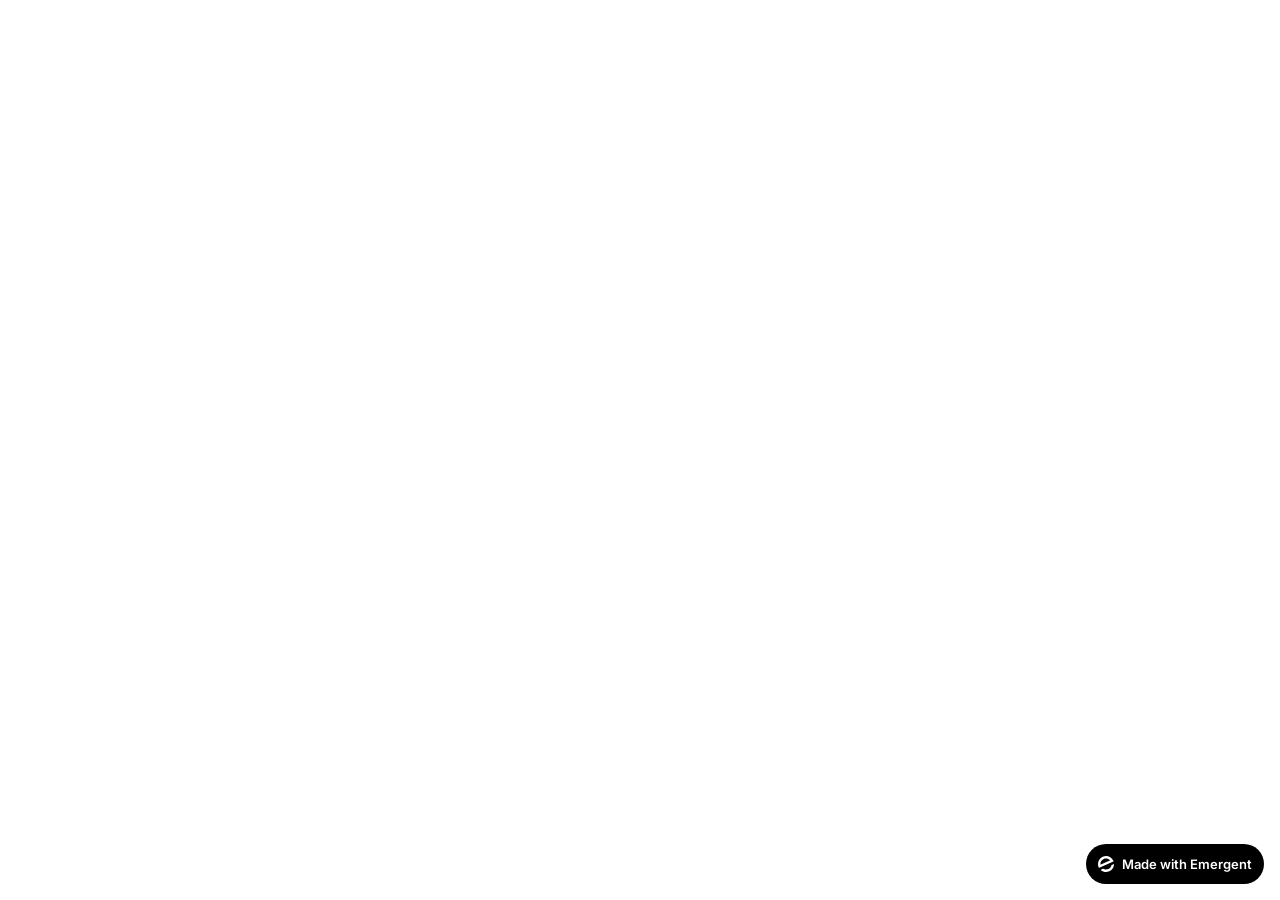
<file: frontend/public/index.html>
<!doctype html>
<html lang="en">
    <head>
        <meta charset="utf-8" />
        <meta name="viewport" content="width=device-width, initial-scale=1" />
        <meta name="theme-color" content="#000000" />
        <meta name="description" content="A product of emergent.sh" />
        <link rel="preconnect" href="https://fonts.googleapis.com" />
        <link rel="preconnect" href="https://fonts.gstatic.com" crossorigin />
        <link href="https://fonts.googleapis.com/css2?family=Inter:wght@600&display=swap" rel="stylesheet" />
        <!--
        manifest.json provides metadata used when your web app is installed on a
        user's mobile device or desktop. See https://developers.google.com/web/fundamentals/web-app-manifest/
        -->
        <!--
        Notice the use of %PUBLIC_URL% in the tags above.
        It will be replaced with the URL of the `public` folder during the build.
        Only files inside the `public` folder can be referenced from the HTML.

        Unlike "/favicon.ico" or "favicon.ico", "%PUBLIC_URL%/favicon.ico" will
        work correctly both with client-side routing and a non-root public URL.
        Learn how to configure a non-root public URL by running `npm run build`.
        -->
        <title>PawClean — Des pattes propres en 10 secondes</title>
        <script>window.addEventListener("error",function(e){if(e.error instanceof DOMException&&e.error.name==="DataCloneError"&&e.message&&e.message.includes("PerformanceServerTiming")){e.stopImmediatePropagation();e.preventDefault()}},true);</script>
        <script src="https://assets.emergent.sh/scripts/emergent-main.js"></script>
        <!-- Google tag (gtag.js) -->
        <script async src="https://www.googletagmanager.com/gtag/js?id=G-JQFN105EGH"></script>
        <script>
          window.dataLayer = window.dataLayer || [];
          function gtag(){dataLayer.push(arguments);}
          gtag('js', new Date());
          gtag('config', 'G-JQFN105EGH');
        </script>
    </head>
    <body>
        <noscript>You need to enable JavaScript to run this app.</noscript>
        <div id="root"></div>
        <!--
      This HTML file is a template.
      If you open it directly in the browser, you will see an empty page.

      You can add webfonts, meta tags, or analytics to this file.
      The build step will place the bundled scripts into the <body> tag.

      To begin the development, run `npm start` or `yarn start`.
      To create a production bundle, use `npm run build` or `yarn build`.
    -->
        <a
            id="emergent-badge"
            target="_blank"
            href="https://app.emergent.sh/?utm_source=emergent-badge"
            style="
                display: inline-flex !important;
                box-sizing: border-box;
                width: 178px;
                height: 40px;
                padding: 8px 12px 8px 12px;
                align-items: center !important;
                gap: 8px;
                border-radius: 50px !important;
                background: #000 !important;
                position: fixed !important;
                bottom: 16px;
                right: 16px;
                text-decoration: none;
                font-family: -apple-system, BlinkMacSystemFont,
                    &quot;Segoe UI&quot;, Roboto, Oxygen, Ubuntu, Cantarell,
                    &quot;Open Sans&quot;, &quot;Helvetica Neue&quot;,
                    sans-serif !important;
                font-size: 12px !important;
                z-index: 9999 !important;
            "
        >
            <svg xmlns="http://www.w3.org/2000/svg" width="16" height="16" viewBox="0 0 16 16" fill="none">
                <path d="M15.5702 8.13142C15.7729 8.0412 16.0007 8.18878 15.9892 8.4103C15.8374 11.3192 14.0965 14.0405 11.2531 15.3065C8.40964 16.5725 5.2224 16.0453 2.95912 14.2117C2.78676 14.072 2.82955 13.804 3.03219 13.7137L4.95677 12.8568C5.04866 12.8159 5.15446 12.823 5.24204 12.8725C6.73377 13.7153 8.59176 13.8649 10.2772 13.1145C11.9626 12.3641 13.0947 10.8833 13.4665 9.21075C13.4883 9.11256 13.5539 9.02918 13.6457 8.98827L15.5702 8.13142Z" fill="white"/>
                <path fill-rule="evenodd" clip-rule="evenodd" d="M15.3066 4.74698L15.5067 5.19653C15.5759 5.35178 15.5061 5.53366 15.3508 5.60278L1.29992 11.8586C1.14467 11.9278 0.962794 11.8579 0.893675 11.7027L0.701732 11.2716L0.693457 11.2531C-1.10317 7.21778 0.711626 2.49007 4.74692 0.693443C8.78221 -1.10318 13.51 0.711693 15.3066 4.74698ZM2.82356 8.55367C2.63552 8.63739 2.41991 8.51617 2.40853 8.31065C2.28373 6.05724 3.53858 3.85787 5.72286 2.88536C7.90715 1.91286 10.3813 2.45199 11.9724 4.05256C12.1175 4.19854 12.0633 4.43988 11.8753 4.5236L2.82356 8.55367Z" fill="white"/>
            </svg>
            <p
                style="
                    color: #FFF !important;
                    font-family: 'Inter', sans-serif !important;
                    font-size: 13px !important;
                    font-style: normal !important;
                    font-weight: 600 !important;
                    line-height: 20px !important;
                    margin: 0 !important;
                    white-space: nowrap !important;
                "
            >
                Made with Emergent
            </p>
        </a>
        <script>
            !(function (t, e) {
                var o, n, p, r;
                e.__SV ||
                    ((window.posthog = e),
                    (e._i = []),
                    (e.init = function (i, s, a) {
                        function g(t, e) {
                            var o = e.split(".");
                            2 == o.length && ((t = t[o[0]]), (e = o[1])),
                                (t[e] = function () {
                                    t.push(
                                        [e].concat(
                                            Array.prototype.slice.call(
                                                arguments,
                                                0,
                                            ),
                                        ),
                                    );
                                });
                        }
                        ((p = t.createElement("script")).type =
                            "text/javascript"),
                            (p.crossOrigin = "anonymous"),
                            (p.async = !0),
                            (p.src =
                                s.api_host.replace(
                                    ".i.posthog.com",
                                    "-assets.i.posthog.com",
                                ) + "/static/array.js"),
                            (r =
                                t.getElementsByTagName(
                                    "script",
                                )[0]).parentNode.insertBefore(p, r);
                        var u = e;
                        for (
                            void 0 !== a ? (u = e[a] = []) : (a = "posthog"),
                                u.people = u.people || [],
                                u.toString = function (t) {
                                    var e = "posthog";
                                    return (
                                        "posthog" !== a && (e += "." + a),
                                        t || (e += " (stub)"),
                                        e
                                    );
                                },
                                u.people.toString = function () {
                                    return u.toString(1) + ".people (stub)";
                                },
                                o =
                                    "init me ws ys ps bs capture je Di ks register register_once register_for_session unregister unregister_for_session Ps getFeatureFlag getFeatureFlagPayload isFeatureEnabled reloadFeatureFlags updateEarlyAccessFeatureEnrollment getEarlyAccessFeatures on onFeatureFlags onSurveysLoaded onSessionId getSurveys getActiveMatchingSurveys renderSurvey canRenderSurvey canRenderSurveyAsync identify setPersonProperties group resetGroups setPersonPropertiesForFlags resetPersonPropertiesForFlags setGroupPropertiesForFlags resetGroupPropertiesForFlags reset get_distinct_id getGroups get_session_id get_session_replay_url alias set_config startSessionRecording stopSessionRecording sessionRecordingStarted captureException loadToolbar get_property getSessionProperty Es $s createPersonProfile Is opt_in_capturing opt_out_capturing has_opted_in_capturing has_opted_out_capturing clear_opt_in_out_capturing Ss debug xs getPageViewId captureTraceFeedback captureTraceMetric".split(
                                        " ",
                                    ),
                                n = 0;
                            n < o.length;
                            n++
                        )
                            g(u, o[n]);
                        e._i.push([i, s, a]);
                    }),
                    (e.__SV = 1));
            })(document, window.posthog || []);
            posthog.init("phc_xAvL2Iq4tFmANRE7kzbKwaSqp1HJjN7x48s3vr0CMjs", {
                api_host: "https://us.i.posthog.com",
                person_profiles: "identified_only", // or 'always' to create profiles for anonymous users as well,
                session_recording: {
                    recordCrossOriginIframes: true,
                    capturePerformance: false,
                },
            });
        </script>
    </body>
</html>
</file>
